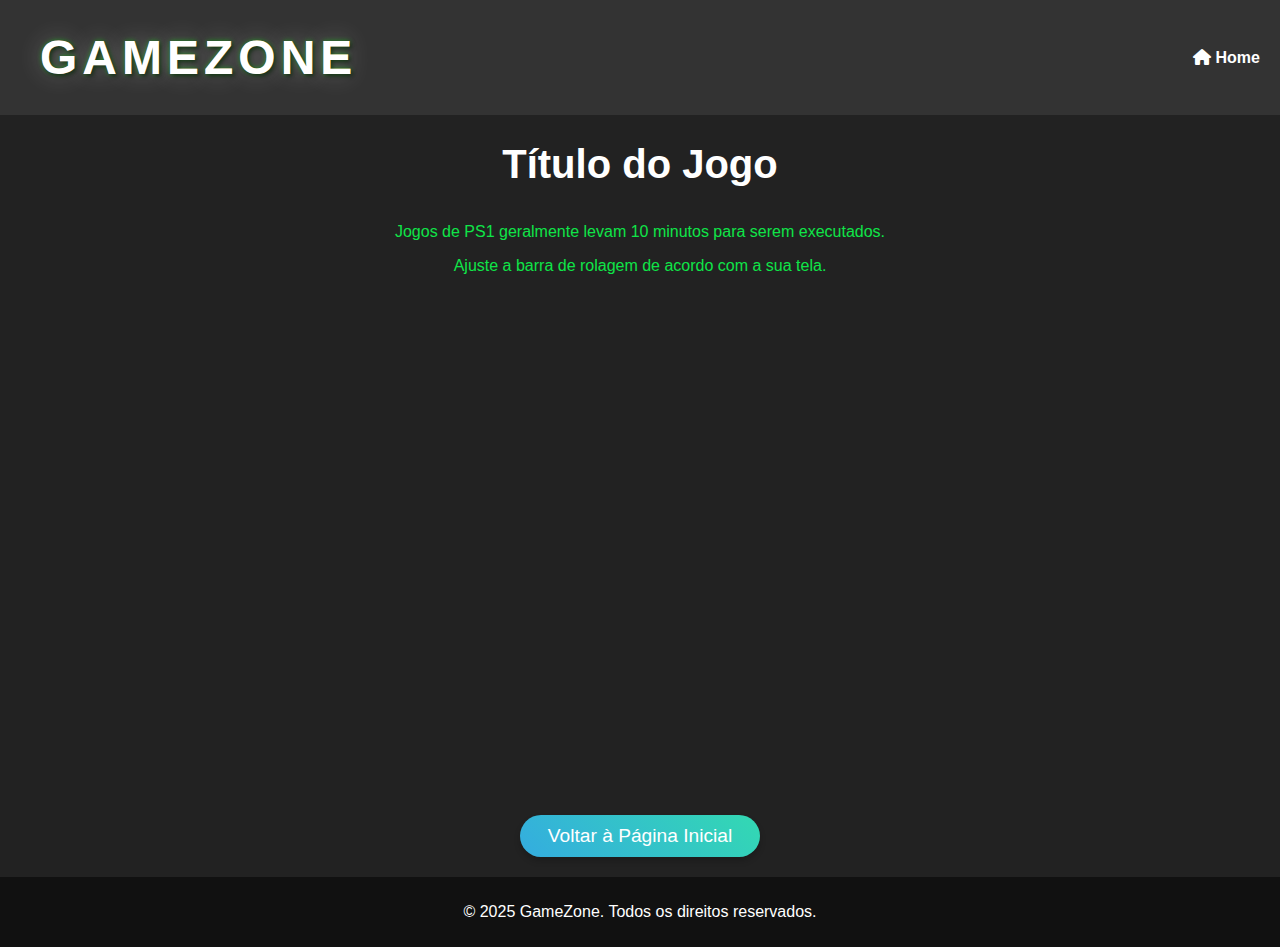
<file: emulador.html>
<!DOCTYPE html>
<html lang="pt-BR">
<head>
    <meta charset="UTF-8">
    <meta name="viewport" content="width=device-width, initial-scale=1.0">
    <title>Jogar - Emulador</title>
    <link rel="stylesheet" href="https://cdnjs.cloudflare.com/ajax/libs/font-awesome/6.0.0-beta3/css/all.min.css">

    <link rel="stylesheet" href="styles.css">
    <style>


    </style>
</head>
<body>
    <header>
        <nav class="navbar">
            <div class="logo">GameZone</div>
            <ul class="nav-links">
                <li><a href="index.html"><i class="fa fa-home"></i> Home</a></li>
            </ul>
        </nav>
    </header>

    <main>

            <section class="game-play">
                <h1 id="game-title">Título do Jogo</h1>
                
                <!-- Container para os parágrafos -->
                <div class="content-container">
                    <ul class="left">
                        <li>
                            <p>
                                Jogos de PS1 geralmente levam 10 minutos para serem executados.
                            </p>
                        </li>
                    </ul>
                    
                    <ul class="right">
                        <li>
                            <p>
                                Ajuste a barra de rolagem de acordo com a sua tela.
                            </p>
                        </li>
                    </ul>
                </div>
        
                <div class="iframe-container">
                    <iframe id="game-iframe" width="800" height="600" title="Emulador" frameborder="0"></iframe>
                </div>
                <div class="btn">
                    <a href="index.html" class="btn-back">Voltar à Página Inicial</a>
                </div>
                
            </section>
            

        
    </main>
    
    </main>

    <footer>
        <p>&copy; 2025 GameZone. Todos os direitos reservados.</p>
    </footer>

    <script>
        // Captura o parâmetro da URL para saber qual ROM carregar
        const urlParams = new URLSearchParams(window.location.search);
        const romFile = urlParams.get('play'); // Obtém o valor da 'rom'
        
        // Alterar o título do jogo
        const gameTitle = document.getElementById("game-title");
        gameTitle.textContent = romFile.split('.')[0]; // Pega o nome do jogo sem a extensão

        // Configura o iframe para carregar o emulador com a ROM correspondente
        const iframe = document.getElementById("game-iframe");
        iframe.src = `https://www.ps1fun.com/${romFile}`;
    </script>

    <style>
/* Resetando margens e padding para evitar problemas de espaçamento */
.left,
.right {
    flex: 1;
    text-align: center;
    color: #0fe548;
    flex-direction: column;
}

/* Estilo para os parágrafos e listas */
.content .container {
    display: flex;
    justify-content: center; /* Coloca os itens nas extremidades */
    width: 100%;
    margin-top: 20px;
}

main {
    flex-grow: 1;
    display: flex;
    justify-content: center;
    align-items: center;
    width: 100%;
}

/* Seção do jogo */
.game-play {
    max-width: 1500px;
    width: 100%;
    text-align: center;
    display: flex;
    justify-content: center;
    flex-direction: column;
}

.game-play h1 {
    font-size: 2.5em;
    margin-bottom: 20px;
}

/* Estilo do iframe */
#iframe-container iframe {
    width: 100%;
    height: 600px;
    max-width: 800px; /* Tamanho máximo para o iframe */
    border: none;
}

#game-iframe {
    width: 100%;
    height: 500px; /* Altura fixa para o emulador */
    max-width: 50%; /* Garantir que o iframe ocupe toda a largura possível */
    border: none;
}

/* Estilo do botão */
.btn {
    justify-content: center;
    display: flex;
    align-items: center;
    flex-direction: column;
}

.btn-back {
    background: linear-gradient(45deg, #34ace0, #33d9b2); /* Gradiente inicial */
    color: #fff;
    padding: 10px 20px;
    font-size: 1.2em;
    text-decoration: none;
    border-radius: 25px;
    margin-top: 20px;
    margin-bottom: 20px;
    width: 200px;
    position: relative;
    transition: background 0.3s ease, transform 0.2s ease;
    box-shadow: 0 4px 6px rgba(0, 0, 0, 0.2); /* Adiciona uma sombra */
}

/* Efeito ao passar o mouse */
.btn-back:hover {
    background: linear-gradient(45deg, #0fe548, #16a085);
    transform: scale(1.05);
    box-shadow: 0 8px 12px rgba(0, 0, 0, 0.3);
}

/* Responsividade para telas menores */
@media (max-width: 768px) {
    .game-play h1 {
        font-size: 2em; /* Tamanho menor para títulos em telas menores */
    }

    #game-iframe {
        max-width: 80%; /* O iframe ocupa mais largura em telas pequenas */
        height: 400px; /* Ajuste da altura para telas menores */
    }

    .btn-back {
        width: 150px; /* Botão com largura menor em telas pequenas */
    }

    .content .container {
        flex-direction: column; /* Organiza os itens verticalmente em telas menores */
        padding: 0 20px;
    }
}

/* Responsividade para telas muito pequenas (ex: smartphones) */
@media (max-width: 580px) {
    .game-play h1 {
        font-size: 1.5em; /* Reduz ainda mais o tamanho do título */
    }

    #game-iframe {
        max-width: 100%; /* O iframe ocupa toda a largura em telas muito pequenas */
        height: 300px; /* Ajusta a altura para caber melhor */
    }

    .btn-back {
        width: 120px; /* Ajusta o tamanho do botão */
    }
}



    </style>
<script>


      // Função para rolar automaticamente a página para 40% da altura
      window.onload = function() {
            const scrollPosition = window.innerHeight * 0.4; // 40% da altura da janela
            window.scrollTo(0, scrollPosition); // Rolando até a posição calculada
        };
</script>




</body>
</html>
</file>
<file: styles.css>
/* Estilo para o logo */
.logo {
    font-family: 'Arial', sans-serif; /* Usar uma fonte moderna */
    font-size: 3em; /* Tamanho grande para a logo */
    font-weight: bold; /* Negrito para dar mais impacto */
    color: #fff; /* Cor de texto branca para contrastar com fundo escuro */
    text-transform: uppercase; /* Deixar tudo em maiúsculas */
    letter-spacing: 5px; /* Aumentar o espaçamento entre as letras */
    text-shadow: 2px 2px 4px rgba(0, 0, 0, 0.6), 0 0 25px rgba(255, 255, 255, 0.3), 0 0 5px rgba(0, 255, 0, 0.5); /* Adicionar sombras para destacar o texto */
    background: linear-gradient(45deg, #ff0066, #ffcc00); /* Gradiente de cor para dar um efeito vibrante */
    -webkit-background-clip: text; /* Garantir que o gradiente só afete o texto */
    background-clip: text;
    padding: 10px 20px; /* Adicionar um pouco de espaçamento interno */
    display: inline-block; /* Permitir que o texto tenha mais controle sobre o layout */
    transition: all 0.3s ease-in-out; /* Animação suave na interação */
}

.logo:hover {
    transform: scale(1.1); /* Aumenta a logo quando o mouse passa por cima */
    text-shadow: 0 0 10px rgba(0, 255, 0, 0.8), 0 0 30px rgba(0, 255, 0, 0.6); /* Efeito de brilho quando hover */
    color: #ffcc00; /* Mudar a cor ao passar o mouse */
}

.logo:active {
    transform: scale(0.9); /* Efeito de diminuição quando clicado */
    text-shadow: none; /* Remove o brilho */
}

/* Base */
body {

    font-family: Arial, sans-serif;
    background: #222;
    color: #fff;
    margin: 0;
    display: flex;
    flex-direction: column;
    min-height: 100vh;
}

header {
    background: #333;
    padding: 20px;
}

.navbar {
    display: flex;
    justify-content: space-between;
    align-items: center;
}

.nav-links {
    list-style: none;
    display: flex;
    gap: 15px;
}

.nav-links a {
    color: #fff;
    text-decoration: none;
    font-weight: bold;
}

ul {
    list-style-type: none; /* Remove os marcadores de lista */
    padding: 0;
}

ul li {
    margin: 10px 0;
}

/* Hero Section */
.hero {

    background-image: url(img/4k.jpeg);
    text-align: center;
    padding: 60px 20px;

}

.hero .btn {
    padding: 10px 20px;
    background: #ff9800;
    color: #fff;
    text-decoration: none;
    border-radius: 5px;
    font-weight: bold;
    background-size: cover; /* Faz com que a imagem cubra toda a área do body */
 
}

/* Carrossel em 3D */
/* Container do carrossel */
.carousel-container {
    position: relative;
    width: 100%;
    max-width: 900px;
    margin: 100px auto;
    perspective: 1500px;
    padding: 20px 0;
    overflow: hidden;
}

/* Carrossel */
.carousel {
    display: flex;
    justify-content: center;
    transform-style: preserve-3d;
    position: relative;
    width: 100%;
    height: 350px;
    animation: rotate 15s infinite linear;
     background-image: url('https://www.google.com/url?sa=i&url=https%3A%2F%2Fpixabay.com%2Fpt%2Fphotos%2Ftextura-cart%25C3%25A3o-relevo-luz-verde-1075993%2F&psig=AOvVaw1zzB0Rglwvw5OFxlPoRcM4&ust=1737416353143000&source=images&cd=vfe&opi=89978449&ved=0CBEQjRxqFwoTCPjwtrf6gosDFQAAAAAdAAAAABAE'); /* Coloque o caminho da sua textura aqui */

}

.carousel:hover {
    animation-play-state: paused;
}

/* Título dos itens */
.carousel-item-title {
    margin-top: auto;
    padding: 10px 15px;
    font-size: 1rem;
    font-weight: bold;
    color: white;
    background: linear-gradient(45deg, #ff416c, #ff4b2b);
    border-radius: 20px;
    box-shadow: 0 4px 8px rgba(0, 0, 0, 0.4);
    text-align: center;
    transition: transform 0.3s ease, box-shadow 0.3s ease;
}

/* Efeito hover no título */
.carousel-item:hover .carousel-item-title {
    transform: translateY(-8px);
    box-shadow: 0 8px 20px rgba(0, 0, 0, 0.6);
    background: linear-gradient(45deg, #6a11cb, #2575fc);
     background-image: url('https://www.google.com/url?sa=i&url=https%3A%2F%2Fpixabay.com%2Fpt%2Fphotos%2Ftextura-cart%25C3%25A3o-relevo-luz-verde-1075993%2F&psig=AOvVaw1zzB0Rglwvw5OFxlPoRcM4&ust=1737416353143000&source=images&cd=vfe&opi=89978449&ved=0CBEQjRxqFwoTCPjwtrf6gosDFQAAAAAdAAAAABAE'); /* Coloque o caminho da sua textura aqui */

}

/* Estilo dos itens com textura de fundo */
.carousel-item {
    margin-top: 50px;
    position: absolute;
    width: 180px;
    height: 250px;
    background-size: cover;
    background-position: center;
    border-radius: 12px;
    transform-origin: center;
    transform: rotateY(0deg) translateZ(400px);
    display: flex;
    flex-direction: column;
    align-items: center;
    justify-content: flex-end;
    color: white;
    text-decoration: none;
    background-image: url('https://www.google.com/url?sa=i&url=https%3A%2F%2Fpixabay.com%2Fpt%2Fphotos%2Ftextura-cart%25C3%25A3o-relevo-luz-verde-1075993%2F&psig=AOvVaw1zzB0Rglwvw5OFxlPoRcM4&ust=1737416353143000&source=images&cd=vfe&opi=89978449&ved=0CBEQjRxqFwoTCPjwtrf6gosDFQAAAAAdAAAAABAE'); /* Coloque o caminho da sua textura aqui */
    background-repeat: no-repeat;
    background-size: cover;
    transition: transform 0.3s ease;
}

/* Hover para aumentar os itens */
.carousel-item:hover {
    transform: scale(1.05);
    z-index: 2;
    box-shadow: 0 6px 12px rgba(0, 0, 0, 0.5);
}

/* Posições dos itens no carrossel */
.carousel-item:nth-child(1) {
    transform: rotateY(0deg) translateZ(400px);
}

.carousel-item:nth-child(2) {
    transform: rotateY(36deg) translateZ(400px); /* Ajuste de 360/5 para 5 itens */
}

.carousel-item:nth-child(3) {
    transform: rotateY(72deg) translateZ(400px); /* Ajuste de 360/5 */
}

.carousel-item:nth-child(4) {
    transform: rotateY(108deg) translateZ(400px); /* Ajuste de 360/5 */
}

.carousel-item:nth-child(5) {
    transform: rotateY(144deg) translateZ(400px); /* Ajuste de 360/5 */
}

.carousel-item:nth-child(6) {
    transform: rotateY(180deg) translateZ(400px); /* Ajuste de 360/5 */
}
.carousel-item:nth-child(7) {
    transform: rotateY(216deg) translateZ(400px); /* Ajuste de 360/5 */
}

.carousel-item:nth-child(8) {
    transform: rotateY(252deg) translateZ(400px); /* Ajuste de 360/5 */
}

.carousel-item:nth-child(9) {
    transform: rotateY(288deg) translateZ(400px); /* Ajuste de 360/5 */
}
.carousel-item:nth-child(10) {
    transform: rotateY(324deg) translateZ(400px); /* Ajuste de 360/5 */
}


/* Responsividade */
@media (max-width: 768px) {
    .carousel {
        height: 300px;
    }

    .carousel-item {
        width: 150px;
        height: 200px;
        transform: rotateY(0deg) translateZ(300px);
    }
}

@media (max-width: 480px) {
    .carousel {
        height: 250px;
    }

    .carousel-item {
        width: 120px;
        height: 180px;
        transform: rotateY(0deg) translateZ(250px);
    }
}

@keyframes rotate {
    from {
        transform: rotateY(0deg);
    }
    to {
        transform: rotateY(360deg);
    }
}

/* Botão Todos os Jogos */
.btn-all-games {
    width: 25%;
    display: flex;
    margin: 20px auto;
    padding: 10px 20px;
    background: #52545394;
    color: white;
    text-decoration: none;
    border-radius: 5px;
    justify-content: center;
    font-weight: bold;
}

.btn-all-games:hover {
    background: #b7ae12;
}

/* Estilo da seção "Sobre Nós" */
.about {
    padding: 60px 20px;
background-image: url(img/4k.jpeg);
    color: white;
    display: flex;
    flex-direction: column;
    align-items: center;
}

.about-container {
    display: flex;
    flex-direction: row;
    gap: 40px;
    align-items: center;
    max-width: 1200px;
    margin: auto;
}

.about-text {
    flex: 1;
    font-size: 1.2rem;
    line-height: 1.8;
}

.about-text p {
    margin-bottom: 15px;
}

.about-3d {
    flex: 1;
    display: flex;
    justify-content: center;
    align-items: center;
    perspective: 1000px;
}

.rotating-box {
    position: relative;
    width: 200px;
    height: 200px;
    transform-style: preserve-3d;
    animation: rotate3D 5s infinite linear;
}

.rotating-box .face {
    position: absolute;
    width: 200px;
    height: 200px;
    backface-visibility: hidden;
    background-size: cover;
    background-position: center;
    border: 2px solid #fff;
    border-radius: 10px;
}

.rotating-box .front {
    transform: rotateY(0deg);
}

.rotating-box .back {
    transform: rotateY(180deg);
}

/* Animação de rotação 3D */
@keyframes rotate3D {
    from {
        transform: rotateY(0deg);
    }
    to {
        transform: rotateY(360deg);
    }
}

/* Footer */
footer {
    text-align: center;
    background: #111;
    padding: 10px;
    margin-top: auto;
}

html {
    scroll-behavior: smooth;
}

/* Responsividade */
@media (max-width: 768px) {
    /* Navbar */
    .navbar {
        flex-direction: column;
        gap: 10px;
    }

    .nav-links {
        display: none; /* Ocultar links em dispositivos menores */
        flex-direction: column;
        gap: 10px;
        margin-top: 10px;
    }

    .navbar.active .nav-links {
        display: flex;
    }

    .hamburger {
        display: block;
        background: #fff;
        border: none;
        cursor: pointer;
        font-size: 30px;
        padding: 10px;
    }

    .hero {
        padding: 40px 20px;
    }

    .about-container {
        flex-direction: column;
    }

    .btn-all-games {
        width: 60%; /* Ajuste para telas pequenas */
    }

    .carousel-container {
        padding: 10px;
    }
}






/* Estilo para a seção da biblioteca */
#game-library {
    margin: 20px;
    padding: 20px;
    text-align: center;
    background-color: #181818; /* Fundo escuro para o tema de jogos */
}

/* Estilo do título */
#game-library h2 {
    font-size: 2.5rem;
    margin-bottom: 20px;
    color: #fff;
    text-transform: uppercase;
    letter-spacing: 1px;
    font-weight: bold;
}

/* Flexbox para organizar as cartas de jogos */
#game-library {
    display: flex;
    flex-wrap: wrap;
    justify-content: center;
    gap: 20px;
}

/* Estilo para cada carta de jogo */
.game-card {
    width: 250px; /* Largura das cartas */
    background-color: #2c2c2c; /* Fundo mais suave para as cartas */
    border-radius: 10px;
    overflow: hidden;
    text-align: center;
    transition: transform 0.3s ease, box-shadow 0.3s ease;
    display: flex;
    flex-direction: column;
    padding: 10px;
    background-image: linear-gradient(145deg, #300505, #444); /* Fundo com gradiente */
}


.game-card h3 {
    text-decoration: none; /* Remove o sublinhado do link */
    border-bottom: none; /* Remove qualquer borda inferior */
}


/* Estilo do título do jogo */
.game-card h3 {
    
    font-size: 1.3rem;
    color: #000000;
    margin: 10px 0;
    padding: 10px;
    background-image: linear-gradient(145deg, #300505, #8fa75f); /* Fundo com gradiente */
    border-radius: 5px;
    font-weight: bold;
    transition: background-color 0.3s ease;
    flex-shrink: 0;
}







/* Responsividade para telas menores */
@media (max-width: 768px) {
    #game-library {
        gap: 15px; /* Menos espaço entre as cartas */
    }

    .game-card {
        width: 200px; /* Menor largura nas telas menores */
    }

    .game-cover {
        height: 160px; /* Menor altura da imagem para telas pequenas */
    }

    #game-library h2 {
        font-size: 2rem; /* Reduz o tamanho do título em telas pequenas */
    }
}

@media (max-width: 480px) {
    #game-library {
        gap: 10px; /* Espaçamento mínimo entre as cartas */
    }

    .game-card {
        width: 100px; /* Cartões ainda menores em telas muito pequenas */

    }

    .game-cover {
        height: 140px; /* Ajusta a imagem para telas pequenas */
    }

    #game-library h2 {
        font-size: 1.5rem; /* Reduz ainda mais o título */
    }
}








/* Seção de Galeria */
#gallery {
    padding: 50px 20px;
    background: linear-gradient(to bottom, #080e3e, #2c3e50);  /* Gradiente do topo para a base */
    text-align: center;
}

.gallery-item {
    display: inline-block;
    margin: 10px;
    width: calc(33.33% - 20px);
}

.gallery-item img {
    width: 100%;
    height: 200px;
    object-fit: cover;
    border-radius: 10px;
    box-shadow: 0 4px 8px rgba(0, 0, 0, 0.1);
}

@media (max-width: 768px) {
    .gallery-item {
        width: calc(50% - 20px);
    }
}

@media (max-width: 480px) {
    .gallery-item {
        width: 100%;
    }
}


/* Estilo geral para o jogo */
#game {
    display: flex;
    justify-content: center; /* Centraliza o conteúdo */
    align-items: center;
    flex-direction: column;
    padding: 50px 20px;
    background-color: #ffffff;
    text-align: center;
    max-width: 1000px; /* Ajuste conforme necessário */

}


/* Canvas onde o emulador será desenhado */
#emulator-container {
    border: 3px solid #333; /* Borda */
    box-shadow: 0 4px 10px rgba(0, 0, 0, 0.3); /* Sombra */
    margin-top: 20px;
    background-color: #000; /* Fundo preto */
    width: 800px;  /* Ajuste conforme necessário */
    height: 600px; /* Ajuste conforme necessário */
}

/* Título da seção */
#game-library {
    padding: 50px;
    background: linear-gradient(to right, #141e30, #243b55);
    color: rgba(255, 255, 255, 0.835);
    text-align: center;
}


#game-library .game-list {
    display: flex;
    flex-wrap: wrap;
    justify-content: center;
    gap: 20px;
}


.game-card {
    width: 200px;
    background-color: #1e1e2f;
    border-radius: 10px;
    overflow: hidden;
    box-shadow: 0 4px 8px rgba(0, 0, 0, 0.3);
    transition: transform 0.3s ease, box-shadow 0.3s ease;
}

.game-card:hover {
    transform: translateY(-10px);
    box-shadow: 0 8px 16px rgba(0, 0, 0, 0.5);
}


.game-cover {
    width: 100%;
    height: auto;
    display: block;
    object-fit: cover; /* Garante que a imagem cubra toda a área do cartão */
}


.game-card h3 {
    margin: 10px 0;
    color: #fff;
    font-size: 1.2rem;
}

@media (max-width: 768px) {
    #emulator-container {
        width: 90vw;  /* Para o canvas se ajustar melhor */
        height: auto;
    }

    .game-card {
        width: 150px; /* Cartões menores em telas pequenas */
    }
}

a{
    text-decoration: none;
}


/* Estilo para o modal de imagem */
.image-modal {
    display: none; /* Inicialmente oculta */
    position: fixed; /* Fixa na tela */
    top: 0;
    left: 0;
    width: 100%;
    height: 100%;
    background-color: rgba(0, 0, 0, 0.8); /* Fundo escuro */
    justify-content: center;
    align-items: center;
    z-index: 9999; /* Garante que a modal ficará sobre todas as outras camadas */
  }
  
  .modal-image {
    max-width: 80%;
    max-height: 80%;
    object-fit: contain;
    border-radius: 8px;
  }
  
  .close-modal {
    position: absolute;
    top: 20px;
    right: 20px;
    font-size: 30px;
    color: white;
    background-color: transparent;
    border: none;
    cursor: pointer;
    z-index: 10000; /* Garantir que o botão de fechar fique acima da imagem */
  }
</file>
